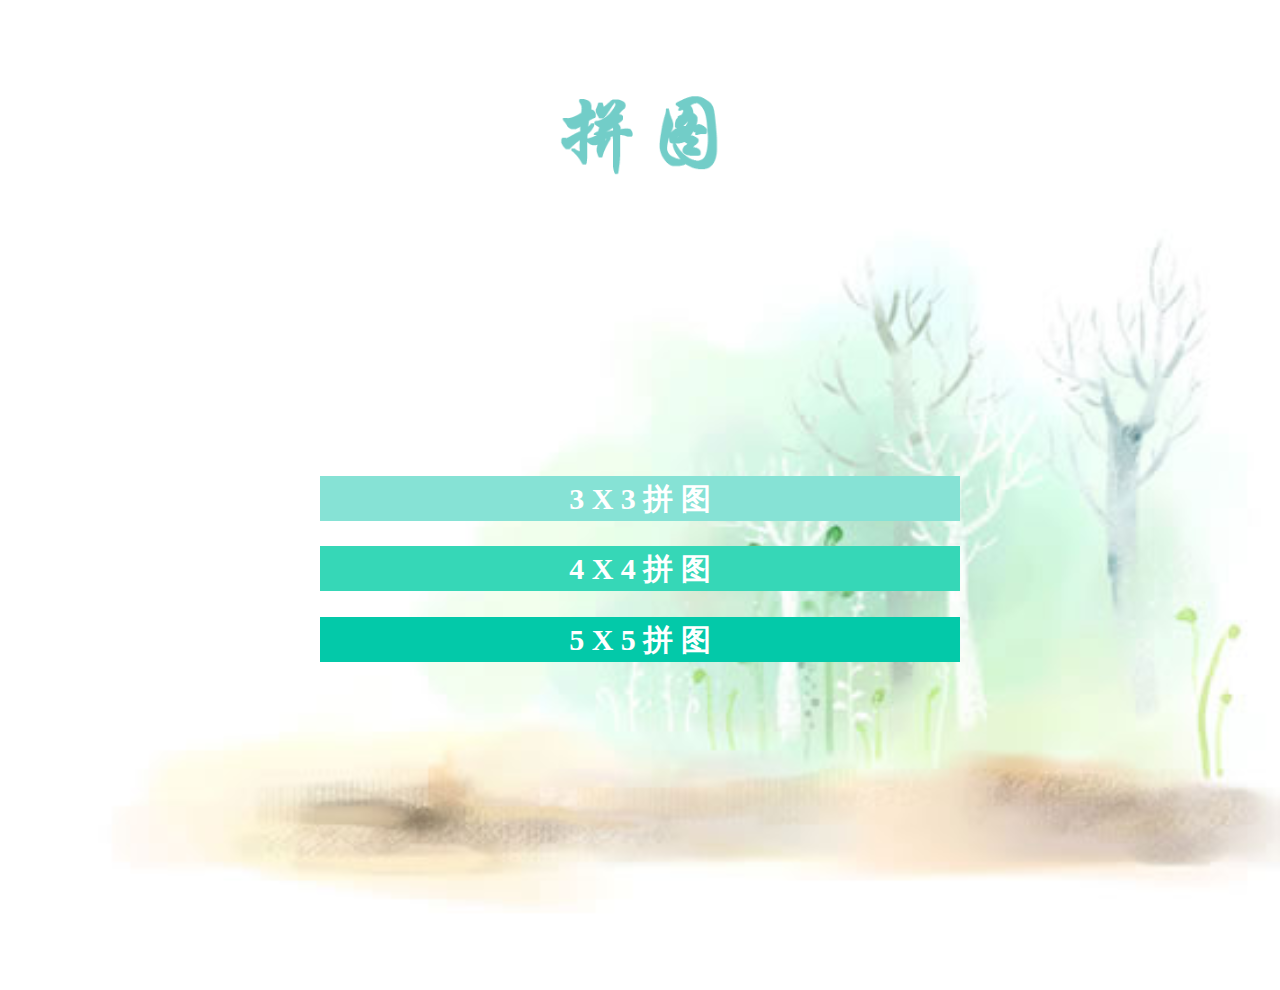
<file: html/select.html>
<!DOCTYPE html>
<html>
<head>
    <title></title>
    <meta http-equiv="Content-Type" content="text/html;charset=UTF-8"/>
    <link rel="stylesheet" href="../css/select.css"/>
</head>
<body>
<div class="title"></div>
<div class="main">
    <a href="./index.html#order=3" class="order3">3 X 3 拼 图</a>
    <a href="./index.html#order=4" class="order4">4 X 4 拼 图</a>
    <a href="./index.html#order=5" class="order5">5 X 5 拼 图</a>
</div>

</body>
</html>
</file>
<file: css/select.css>
*{
    margin: 0;
    padding: 0;
}
body,html{
    height: 100%;
}
body{
    background:   url("../images/bg.jpg") right;
    background-size: cover;
}
.title{
    background: url("../images/title.png");
    background-size: cover;
    width: 20vh;
    height: 10vh;
    margin: 10vh auto;
}
.main{
    padding-top: 20vh;
}
.main>a{
    display: block;
    color: #ffffff;
    width: 50vw;
    margin:2vw auto;
    height: 5vh;
    line-height: 5vh;
    text-align: center;
    font-size: 30px;
    font-weight: bold;
    text-decoration: none;
}
.order3{
    background-color: #86e2d5;
}
.order4{
    background-color: #36d7b7;
}
.order5{
    background-color: #03c9a9;
}
</file>
